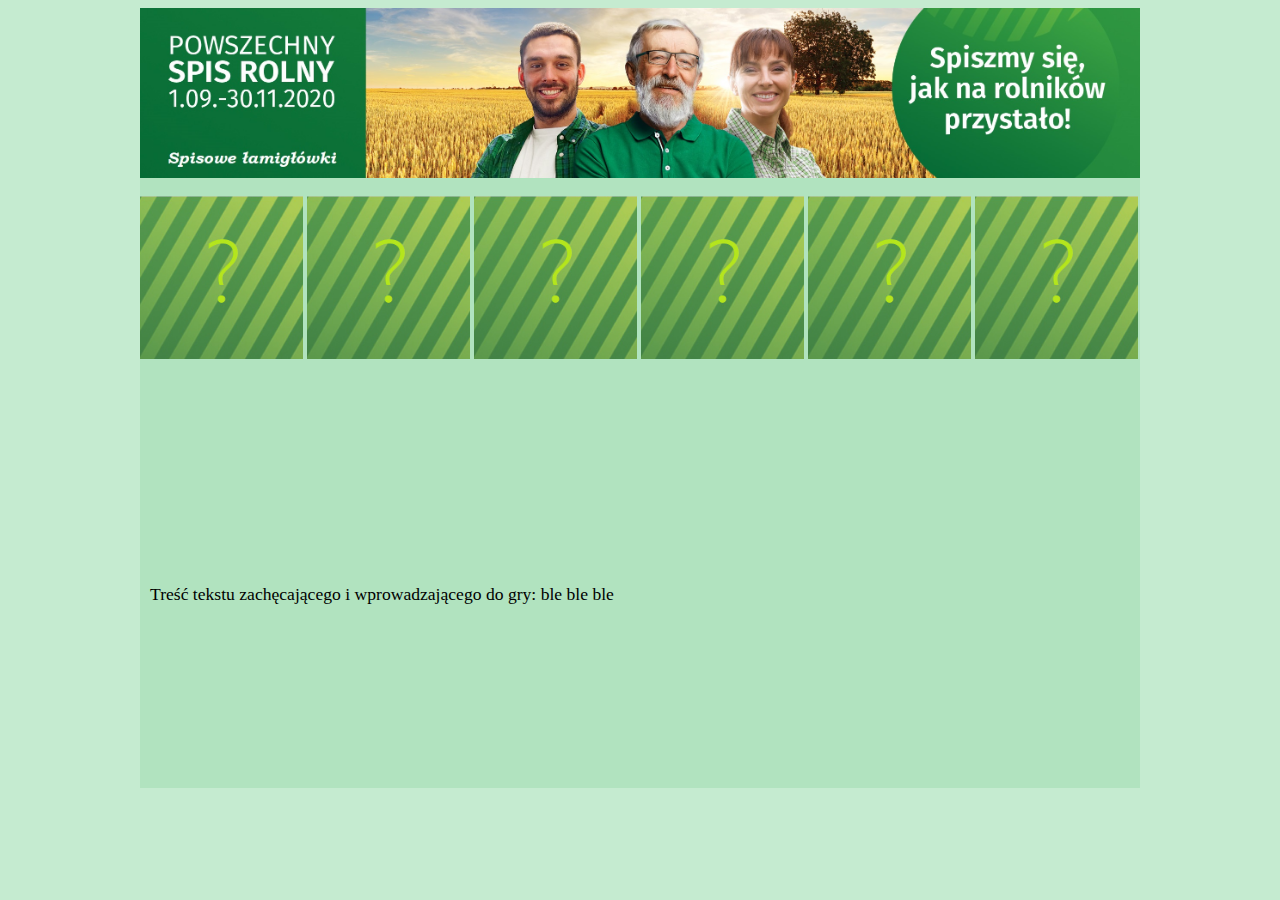
<file: spis1/index.html>
<html>        
    <head>
        <script type="text/javascript" src="script.js"></script>
    </head>
    
    <body style="background-color:#C5EBD0;">
      <div style="width:1000px; height:780px; margin:0 auto;background-color:#b1e3bf;">
        <img src="obraz/plakat.jpg" width="1000" height=auto>
        <br><br>
     
        <img id="i_obraz_1" src="obraz/title.jpg" width="163" height=auto onclick="f_click_obraz_1()"> 
        <img id="i_obraz_2" src="obraz/title.jpg" width="163" height=auto onclick="f_click_obraz_2()"> 
        <img id="i_obraz_3" src="obraz/title.jpg" width="163" height=auto onclick="f_click_obraz_3()"> 
        <img id="i_obraz_4" src="obraz/title.jpg" width="163" height=auto onclick="f_click_obraz_4()"> 
        <img id="i_obraz_5" src="obraz/title.jpg" width="163" height=auto onclick="f_click_obraz_5()"> 
        <img id="i_obraz_6" src="obraz/title.jpg" width="163" height=auto onclick="f_click_obraz_6()"> 
          
        <br><br>
          
        <div style="width:600px; height:150px; margin:0 auto;background-color:#b1e3bf;font-family: Fira Sans; font-size: 1.1em;">
              
          <fieldset id="pyt1" style="display:none;"> 
                <legend>Jakie są podstawy prawne Spisu Rolnego ?</legend>
                <input type="checkbox" name="pyt1"/> Ustawa o statystyce publicznej<br>
                <input type="checkbox" name="pyt1"/> Ustawa o powszechnym spisie rolnym<br>      
                <input type="checkbox" name="pyt1"/> Rozporządzenia Parlamentu Europejskiego i Rady (UE) w sprawie zintegrowanych statystyk dotyczących gospodarstw rolnych<br><br>      
                <center><input type="submit" value="Zatwierdź" onclick="return spr_odp_1();"></center>
             </fieldset>   
              
            <fieldset id="pyt2" style="display:none;"> 
                <legend>Czy Spis Rolny jest badaniem pełnym ?</legend>
                <input type="radio" name="pyt2"/> Tak<br>
                <input type="radio" name="pyt2"/> Nie<br><br>                
                <center><input type="submit" value=" Zatwierdź" onclick="return spr_odp_2();"></center>
             </fieldset>  
            
              <fieldset id="pyt3" style="display:none;"> 
                <legend>Kogo obejmuje Spis Rolny?</legend>
                <input type="checkbox" name="pyt3"/> Gospodarstwa osób fizycznych (gospodarstwa indywidualne)<br>
                <input type="checkbox" name="pyt3"/> Gospodarstwa osób prawnych<br>      
                <input type="checkbox" name="pyt3"/> Gospodarstwa jednostek organizacyjnych niemających osobowości prawnej<br><br>      
                <center><input type="submit" value=" Zatwierdź" onclick="return spr_odp_3();"></center>
             </fieldset> 
              
             <fieldset id="pyt4" style="display:none;"> 
                <legend>W jakim terminie przeprowadzany jest PSR 2020 ?</legend>
                <input type="radio" name="pyt4"/> Od 1 września do 30 września 2020 r.<br>
                <input type="radio" name="pyt4"/> Od 1 września do 30 listopada 2020 r.<br>                
                <input type="radio" name="pyt4"/> Od 1 września do 31 grudnia 2020 r.<br><br>                
                <center><input type="submit" value=" Zatwierdź" onclick="return spr_odp_4();"></center>
             </fieldset>  

              <fieldset id="pyt5" style="display:none;"> 
                <legend>Według jakiego stanu przeprowadza się Spis Rolny ?</legend>
                <input type="radio" name="pyt5"/> Wg stanu w dniu 1 czerwca 2020 r.<br>
                <input type="radio" name="pyt5"/> Wg stanu w dniu 1 września 2020 r.<br>                
                <input type="radio" name="pyt5"/> Wg stanu w dniu, w którym dokonuje się spisu<br><br>                
                <center><input type="submit" value=" Zatwierdź" onclick="return spr_odp_5();"></center>
             </fieldset>  
              
             <fieldset id="pyt6" style="display:none;"> 
                <legend>Czy udział w spisie rolnym jest obowiązkowy ?</legend>
                <input type="radio" name="pyt6"/> Tak<br>
                <input type="radio" name="pyt6"/> Nie<br><br>                
                <center><input type="submit" value=" Zatwierdź" onclick="return spr_odp_6();"></center>
             </fieldset>                
          </div>  
          
          <br><br>
          <div style="width:980px; height:200px; margin:0 auto; background-color:#b1e3bf; font-family: Fira Sans; font-size: 1.1em; ">              
              <p Align=justify id="tekst_eduk_0" style="display:block;"> Treść tekstu zachęcającego i wprowadzającego do gry: ble ble ble</p>
              <p Align=justify id="tekst_eduk_1" style="display:none;"> Przeprowadzenie Spisu Rolnego regulują przepisy prawa krajowego „ble ble ble”. Obowiązek realizacji spisów wynika z uregulowań i zaleceń organizacji międzynarodowych (ONZ i UE). Rozporządzenie „ble ble ble” obliguje wszystkie kraje UE do przeprowadzenia spisu rolnego zgodnie z określonymi wymogami aby zachować porównywalność danych z poszczególnych krajów.</p>    
              <p Align=justify id="tekst_eduk_2" style="display:none;"> Badanie pełne, inaczej badanie całkowite (wyczerpujące). Badanie statystyczne w którym obserwacji podlegają wszystkie elementy zbiorowości generalnej.</p>
              <p Align=justify id="tekst_eduk_3" style="display:none;"> Gospodarstwa indywidualne o powierzchni 1 ha i więcej użytków rolnych oraz o powierzchni poniżej 1 ha użytków rolnych (w tym nieposiadających użytków rolnych) prowadzących produkcję rolną (roślinną i zwierzęcą) o znaczącej skali, w tym działy specjalne produkcji rolnej. Gospodarstwa rolne osób prawnych i jednostek organizacyjnych niemających osobowości prawnej prowadzących działalność rolniczą (PKD sekcja A).</p>
              <p Align=justify id="tekst_eduk_4" style="display:none;"> </p>    
              <p Align=justify id="tekst_eduk_5" style="display:none;"> Spis rolny przeprowadza się na terenie Rzeczypospolitej Polskiej w terminie od 1 września do 30 listopada 2020 r., według stanu na dzień  1 czerwca 2020 r. (dzień referencyjny). Oznacza to, że nie wykazujemy np. zwierząt gospodarskich urodzonych po tej dacie czy sprzętu rolniczego zakupionego po tym terminie.</p>
              <p Align=justify id="tekst_eduk_6" style="display:none;"> Podmioty objęte spisem mają obowiązek udzielania dokładnych, wyczerpujących i zgodnych z prawdą odpowiedzi, co wynika z art. 7 ust. 2 ustawy o PSR 2020. Użytkownik gospodarstwa rolnego, który nie dokonał samospisu internetowego, nie może odmówić przekazania danych w formie wywiadu telefonicznego lub bezpośredniego.</p>    
           
          </div>              
       </div>
    </body>
</html>
</file>
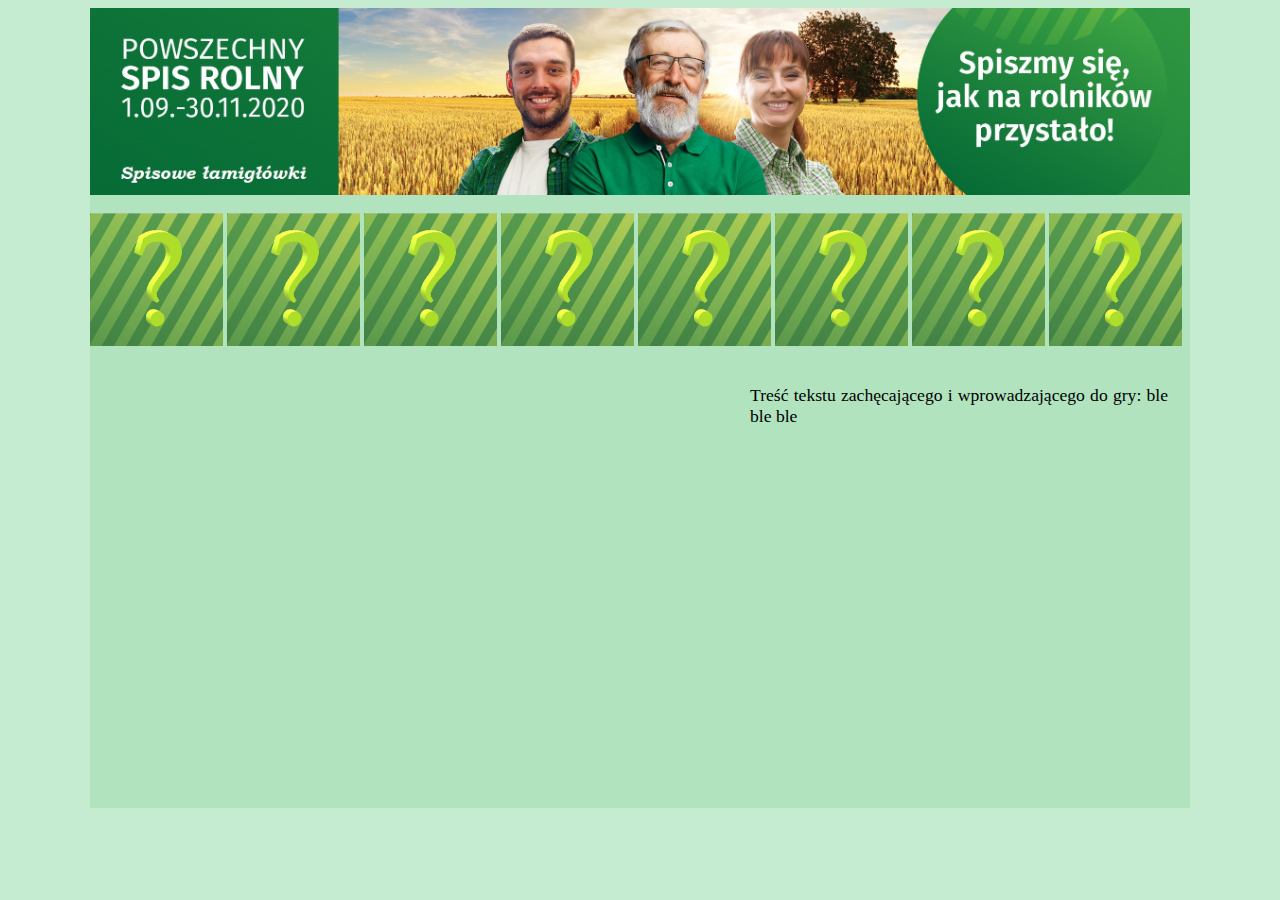
<file: spis2/index.html>
<html> 
    <head>
        <script type="text/javascript" src="script.js"></script>
        <link rel="stylesheet" href="style.css" type="text/css" />
    </head>
  
    <body style="background-color:#C5EBD0;">
       <div style="width:1100px; height:800px; margin:0 auto;background-color:#b1e3bf;">
           <img src="obraz/plakat.jpg" width="1100" height=auto><br><br>
                <img id="i_obraz_1" src="obraz/title.jpg" width="133" height=auto onclick="f_click_obraz_1()"> 
                <img id="i_obraz_2" src="obraz/title.jpg" width="133" height=auto onclick="f_click_obraz_2()"> 
                <img id="i_obraz_3" src="obraz/title.jpg" width="133" height=auto onclick="f_click_obraz_3()"> 
                <img id="i_obraz_4" src="obraz/title.jpg" width="133" height=auto onclick="f_click_obraz_4()"> 
                <img id="i_obraz_5" src="obraz/title.jpg" width="133" height=auto onclick="f_click_obraz_5()"> 
                <img id="i_obraz_6" src="obraz/title.jpg" width="133" height=auto onclick="f_click_obraz_6()">  
                <img id="i_obraz_7" src="obraz/title.jpg" width="133" height=auto onclick="f_click_obraz_7()">  
                <img id="i_obraz_8" src="obraz/title.jpg" width="133" height=auto onclick="f_click_obraz_8()">  
           
           <br><br>
           

            <div id="blok1" class="floatfix">
                 <div id="blok11">
                     <br><br><br><br>
                      <div id="blok_pytania">  
                           <fieldset id="pyt1" style="display:none;"> 
                                <legend>Jakie są podstawy prawne Spisu Rolnego (PSR 2020) ?</legend>
                                <input type="checkbox" name="pyt1"/> Ustawa o statystyce publicznej<br>
                                <input type="checkbox" name="pyt1"/> Ustawa o powszechnym spisie rolnym<br>      
                                <input type="checkbox" name="pyt1"/> Rozporządzenia Parlamentu Europejskiego i Rady (UE) w sprawie zintegrowanych statystyk dotyczących gospodarstw rolnych<br><br>      
                                <center><input type="submit" value="Zatwierdź" onclick="return spr_odp_1();"></center>
                            </fieldset>   

                            <fieldset id="pyt2" style="display:none;"> 
                                 <legend>Czy Spis Rolny jest badaniem pełnym ?</legend>
                                 <input type="radio" name="pyt2"/> Tak<br>
                                 <input type="radio" name="pyt2"/> Nie<br><br>                
                                 <center><input type="submit" value=" Zatwierdź" onclick="return spr_odp_2();"></center>
                             </fieldset>  

                             <fieldset id="pyt3" style="display:none;"> 
                                 <legend>Kogo obejmuje Spis Rolny?</legend>
                                 <input type="checkbox" name="pyt3"/> Gospodarstwa osób fizycznych (gospodarstwa indywidualne)<br>
                                 <input type="checkbox" name="pyt3"/> Gospodarstwa osób prawnych<br>      
                                 <input type="checkbox" name="pyt3"/> Gospodarstwa jednostek organizacyjnych niemających osobowości prawnej<br><br>      
                                 <center><input type="submit" value=" Zatwierdź" onclick="return spr_odp_3();"></center>
                              </fieldset> 

                              <fieldset id="pyt4" style="display:none;"> 
                                 <legend>W jakim terminie przeprowadzany jest PSR 2020 ?</legend>
                                 <input type="radio" name="pyt4"/> Od 1 września do 30 września 2020 r.<br>
                                 <input type="radio" name="pyt4"/> Od 1 września do 30 listopada 2020 r.<br>                
                                 <input type="radio" name="pyt4"/> Od 1 września do 31 grudnia 2020 r.<br><br>                
                                 <center><input type="submit" value=" Zatwierdź" onclick="return spr_odp_4();"></center>
                              </fieldset>  

                              <fieldset id="pyt5" style="display:none;"> 
                                 <legend>Według jakiego stanu przeprowadza się Spis Rolny ?</legend>
                                 <input type="radio" name="pyt5"/> Wg stanu w dniu 1 czerwca 2020 r.<br>
                                 <input type="radio" name="pyt5"/> Wg stanu w dniu 1 września 2020 r.<br>                
                                 <input type="radio" name="pyt5"/> Wg stanu w dniu, w którym dokonuje się spisu<br><br>                
                                 <center><input type="submit" value=" Zatwierdź" onclick="return spr_odp_5();"></center>
                              </fieldset>  
           
                              <fieldset id="pyt6" style="display:none;"> 
                                 <legend>Czy udział w spisie rolnym jest obowiązkowy ?</legend>
                                 <input type="radio" name="pyt6"/> Tak<br>
                                 <input type="radio" name="pyt6"/> Nie<br><br>                
                                 <center><input type="submit" value=" Zatwierdź" onclick="return spr_odp_6();"></center>
                              </fieldset> 
                          
                              <fieldset id="pyt7" style="display:none;"> 
                                 <legend>Jakie m.in informacje będą zbierane?</legend>
                                 <input type="checkbox" name="pyt7"/> Powierzchnia gospodarstw rolnych<br>
                                 <input type="checkbox" name="pyt7"/> Rodzaje budynków gospodarczych<br>      
                                 <input type="checkbox" name="pyt7"/> Powierzchnia nawadniana<br><br>      
                                 <center><input type="submit" value=" Zatwierdź" onclick="return spr_odp_7();"></center>
                              </fieldset> 
                          
                              <fieldset id="pyt8" style="display:none;"> 
                                 <legend>W jaki sposób można  się spisać?</legend>
                                 <input type="checkbox" name="pyt8"/> Poprzez samospis internetowy<br>
                                 <input type="checkbox" name="pyt8"/> Wywiad telefoniczny przeprowadzany przez rachmistrza telefonicznego<br>      
                                 <input type="checkbox" name="pyt8"/> Wywiad bezpośredni przeprowadzany przez rachmistrza terenowego.<br><br>      
                                 <center><input type="submit" value=" Zatwierdź" onclick="return spr_odp_8();"></center>
                              </fieldset>                           
                          

                          
                        </div>   
                </div>

                <div id="blok12"> 
                    <div id="blok121">          
                        <p Align=justify id="tekst_eduk_0" style="display:block;"> 
                            Treść tekstu zachęcającego i wprowadzającego do gry: ble ble ble
                        </p>    
                        
                        <div Align=justify id="tekst_eduk_1" style="display:none;">                             
                            Przeprowadzenie Spisu Rolnego regulują przepisy prawa krajowego: <br>
                            <ul>  
                                 <li>ustawa z dnia 31 lipca 2019 r. o powszechnym spisie rolnym w 2020 r. (Dz.U. z 2019 r. poz. 1728),</li>
                                 <li>ustawa z dnia 29 czerwca 1995 r. o statystyce publicznej (tekst. jedn. z 2020 r. poz. 443)</li>
                            </ul>     
                            
                            Obowiązek realizacji spisów wynika również z uregulowań i zaleceń organizacji międzynarodowych (ONZ i UE):<br>
                            <ul>     
                                 <li>rozporządzenia Parlamentu Europejskiego i Rady (UE) nr 2018/1091 z dnia 18 lipca 2018 r. w sprawie zintegrowanych statystyk dotyczących gospodarstw rolnych,</li>
                                 <li>rekomendacji FAO, zawartych w dokumencie pn. Światowy program spisów rolnych rundy 2020 r.<li>
                            </ul>                                
                        </div>    
                        
                        <div Align=justify id="tekst_eduk_2" style="display:none;"> 
                            Badanie pełne, inaczej badanie całkowite (wyczerpujące).<br>
                            Badanie statystyczne, w którym obserwacji podlegają wszystkie elementy zbiorowości generalnej.
                         </div>
                        
                        <div Align=justify id="tekst_eduk_3" style="display:none;"> 
                            Powszechny Spis Rolny obejmuje:<br>
                            <ul>
                               <li>gospodarstwa indywidualne o powierzchni 1 ha i więcej użytków rolnych oraz</li> 
                               <li>o powierzchni poniżej 1 ha użytków rolnych (w tym nieposiadających użytków rolnych) prowadzących produkcję rolną (roślinną i zwierzęcą) o znaczącej skali, w tym działy specjalne produkcji rolnej</li>
                               <li>gospodarstwa rolne osób prawnych i jednostek organizacyjnych niemających osobowości prawnej prowadzących działalność rolniczą (PKD sekcja A).</li>
                            </ul>    
                        </div>
                        
                        <div Align=justify id="tekst_eduk_4" style="display:none;"> 
                            W celu zachowania porównywalności danych z poszczególnych krajów, wszystkie kraje UE zobligowane są do przeprowadzenia spisu zgodnie z określonymi wymogami, dot. to m.in: terminu, zakresu podmiotowego i przedmiotowego badania, jakości danych, a także formy i terminów przekazania danych oraz opracowania raportu z badania.<br><br>
                            W państwach członkowskich ONZ pełne badanie rolne realizowane jest raz na 10 lat i obejmuje wszystkie gospodarstwa rolne. Poprzedni Powszechny Spis Rolny odbył się w Polsce w 2010 r.
                        </div>    
                        
                        <div Align=justify id="tekst_eduk_5" style="display:none;"> 
                            Spis rolny przeprowadza się na terenie Rzeczypospolitej Polskiej w terminie od 1 września do 30 listopada 2020 r., według stanu na dzień  1 czerwca 2020 r. (jest to tzw. dzień referencyjny).<br><br>
                            Oznacza to, że nie wykazuje się informacji, które zaistniały po tej dacie np. zwierząt gospodarskich urodzonych po 1.06.2020 r. czy też zakupionego po tym terminie sprzętu rolniczego. 
                        </div>
                        
                        <div Align=justify id="tekst_eduk_6" style="display:none;">
                            Udział w spisie rolnym jest obowiązkowy. Wszyscy użytkownicy gospodarstw rolnych są zobowiązani do udzielenia dokładnych, wyczerpujących i zgodnych z prawdą odpowiedzi
                        </div>
                        
                        <div Align=justify id="tekst_eduk_7" style="display:none;"> 
                           W trakcie Spisu Rolnego będą zbierane następujące informacje:
                            <ol type="a">
                               <li>dane osoby kierującej gospodarstwem rolnym,</li>
                               <li>informacje dot. położenia gospodarstwa na obszarach o ograniczeniach naturalnych,</li>
                               <li>powierzchnia gospodarstw,</li>
                               <li>rodzaj użytkowanych gruntów,</li>
                               <li>powierzchnia zasiewów według upraw,</li>
                               <li>powierzchnia nawadniana,</li>
                               <li>produkcja ekologiczna,</li>
                               <li>pogłowie zwierząt gospodarskich według grup wiekowo-użytkowych,</li>
                               <li>maszyny i urządzenia,</li>
                               <li>rodzaje budynków gospodarskich,</li>
                               <li>stosowane w gospodarstwie nawozy mineralne i organiczne oraz ich zużycie,</li>
                               <li>informacje dot. pracujących w gospodarstwie rolnym (zarówno pracowników najemnych, jak i samego użytkownika oraz członków jego rodziny).</li>
                            </ol>    
                        </div>
                        
                        <div Align=justify id="tekst_eduk_8" style="display:none;"> 
                          Użytkownik gospodarstwa rolnego będzie mógł spisać się sam przez Internet (dokonać samospisu) przez cały okres trwania spisu, tj. od 1 września do 30 listopada 2020 r.<br><br>
                          Od 16 września zostanie uruchomiona druga metoda wywiad telefoniczny, wtedy to rachmistrzowie telefoniczni zaczną dzwonić do rolników, aby przeprowadzić spis.<br><br>
                          1 października rozpocznie się spis w terenie, przeprowadzany przez rachmistrza terenowego, wyposażonego w urządzenia mobilne z zainstalowanym oprogramowaniem dedykowanym do przeprowadzenia spisu.<br><br>
                          Użytkownik gospodarstwa rolnego, który nie dokonał samospisu internetowego albo nie przekazał danych w formie wywiadu telefonicznego, nie może odmówić przekazania danych w formie bezpośredniego wywiadu

                        </div>
               </div>
          </div>           
       </div>    
    </body>
</html>
</file>
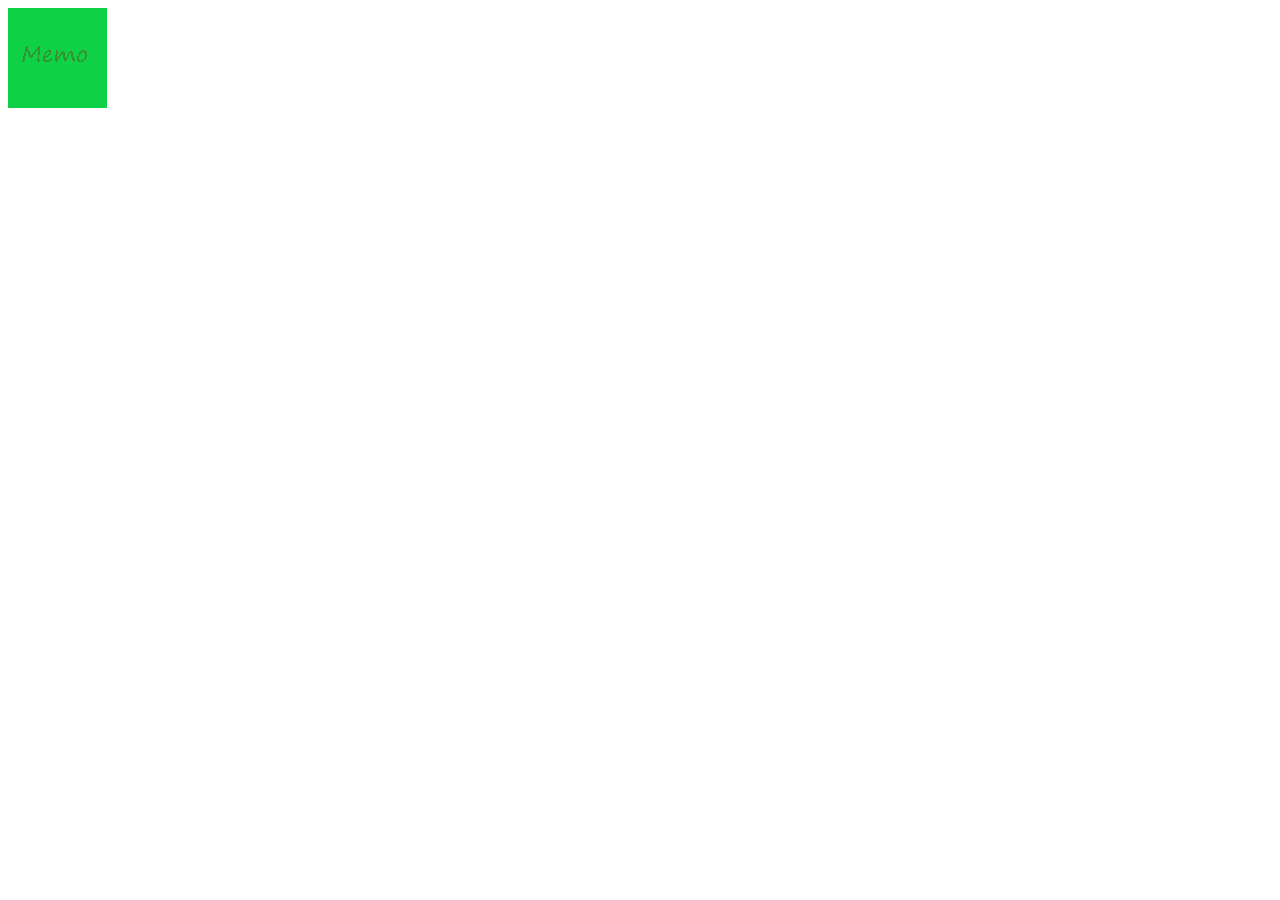
<file: kurs1/index31.html>
<html>
    <head>
        <script>
            var t_obraz = 'obraz/title.png'
            var t_obraz_1 = ['obraz/title_1.png','obraz/title_2.png','obraz/title_3.png','obraz/title_4.png','obraz/title_5.png'];     
            
            var v_pytanie_1 = false; //brak odpowiedzi na pytanie
           
          
            function f_click_obraz_1(){
              if (v_pytanie_1){
                  document.getElementById('i_obraz_1').src = t_obraz; // zakrycie obrazka  
                  document.getElementById('pyt').style.display = 'none';//zakrycie pytania                  
                  v_pytanie_1 = false;  // zmiana na brak odpowiedzi lub odpowiedź nieprawidłowa   
               }

             else { 
                 document.getElementById('pyt').style.display = 'block';
           
                  }
             } 
            
            function spr_odp_1(){
                var pytanie = document.getElementsByName("pyt1");                
                if (pytanie[1].checked == true) {
                    alert("Odpowiedź prawidłowa");
                    v_pytanie_1 = true;  // odpowiedź prawidłowa    
                    document.getElementById('i_obraz_1').src = t_obraz_1[1]; // odkrycie obrazka
                    document.getElementById('pyt').style.display = 'none';//zakrycie pytania
                    
                }                 
                  else {
                      alert("Nieprawidłowa odpowiedź");
                      document.getElementById('pyt').style.display = 'none';//zakrycie pytania
                  }
            }
            
            
        </script>
    </head>
    <body>
        <img id="i_obraz_1" src="obraz/title.png" onclick="f_click_obraz_1()">
        <br><br>
        

            <fieldset id="pyt" style="display:none;"> 
                <legend>Pytanie:</legend>
                <input type="radio" name="pyt1"/> Odpowiedź A<br>
                <input type="radio" name="pyt1"/> Odpowiedź B<br>
                <input type="radio" name="pyt1"/> Odpowiedź C<br><br>
                <input type="submit" value=" Zatwierdź" onclick="return spr_odp_1();">
               
             </fieldset>       
            
        

    </body>
</html>
</file>
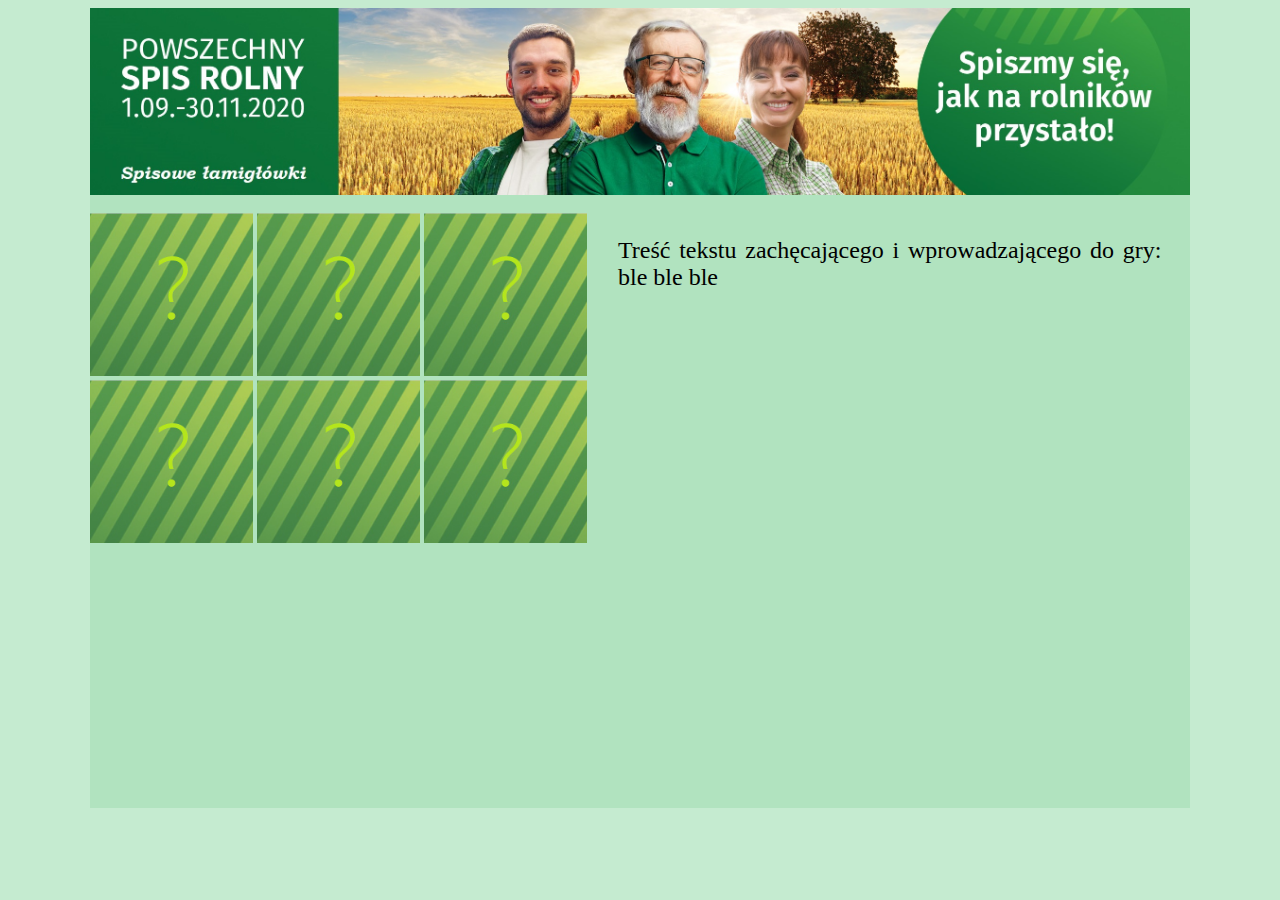
<file: spis1/index1.html>
<html>    
    <head>
        <script type="text/javascript" src="script.js"></script>
        <link rel="stylesheet" href="style.css" type="text/css" />
    </head>

    
    <body style="background-color:#C5EBD0;">
       <div style="width:1100px; height:800px; margin:0 auto;background-color:#b1e3bf;">
           <img src="obraz/plakat.jpg" width="1100" height=auto><br><br>
                 
           
            <div id="blok1" class="floatfix">
                 <div id="blok11">
                      <img id="i_obraz_1" src="obraz/title.jpg" width="163" height=auto onclick="f_click_obraz_1()"> 
                      <img id="i_obraz_2" src="obraz/title.jpg" width="163" height=auto onclick="f_click_obraz_2()"> 
                      <img id="i_obraz_3" src="obraz/title.jpg" width="163" height=auto onclick="f_click_obraz_3()"> 
                      <img id="i_obraz_4" src="obraz/title.jpg" width="163" height=auto onclick="f_click_obraz_4()"> 
                      <img id="i_obraz_5" src="obraz/title.jpg" width="163" height=auto onclick="f_click_obraz_5()"> 
                      <img id="i_obraz_6" src="obraz/title.jpg" width="163" height=auto onclick="f_click_obraz_6()">     
                 </div>
                
                <div id="blok12"> <div id="blok121">          
                        <p Align=justify id="tekst_eduk_0" style="display:block;"> Treść tekstu zachęcającego i wprowadzającego do gry: ble ble ble</p>    
                        <p Align=justify id="tekst_eduk_1" style="display:none;"> Przeprowadzenie Spisu Rolnego regulują przepisy prawa krajowego „ble ble ble”. Obowiązek realizacji spisów wynika z uregulowań i zaleceń organizacji międzynarodowych (ONZ i UE). Rozporządzenie „ble ble ble” obliguje wszystkie kraje UE do przeprowadzenia spisu rolnego zgodnie z określonymi wymogami aby zachować porównywalność danych z poszczególnych krajów.</p>    
                        <p Align=justify id="tekst_eduk_2" style="display:none;"> Badanie pełne, inaczej badanie całkowite (wyczerpujące). Badanie statystyczne w którym obserwacji podlegają wszystkie elementy zbiorowości generalnej.</p>
                        <p Align=justify id="tekst_eduk_3" style="display:none;"> Gospodarstwa indywidualne o powierzchni 1 ha i więcej użytków rolnych oraz o powierzchni poniżej 1 ha użytków rolnych (w tym nieposiadających użytków rolnych) prowadzących produkcję rolną (roślinną i zwierzęcą) o znaczącej skali, w tym działy specjalne produkcji rolnej. Gospodarstwa rolne osób prawnych i jednostek organizacyjnych niemających osobowości prawnej prowadzących działalność rolniczą (PKD sekcja A).</p>
                        <p Align=justify id="tekst_eduk_4" style="display:none;"> </p>    
                        <p Align=justify id="tekst_eduk_5" style="display:none;"> Spis rolny przeprowadza się na terenie Rzeczypospolitej Polskiej w terminie od 1 września do 30 listopada 2020 r., według stanu na dzień  1 czerwca 2020 r. (dzień referencyjny). Oznacza to, że nie wykazujemy np. zwierząt gospodarskich urodzonych po tej dacie czy sprzętu rolniczego zakupionego po tym terminie.</p>
                        <p Align=justify id="tekst_eduk_6" style="display:none;"> Podmioty objęte spisem mają obowiązek udzielania dokładnych, wyczerpujących i zgodnych z prawdą odpowiedzi, co wynika z art. 7 ust. 2 ustawy o PSR 2020. Użytkownik gospodarstwa rolnego, który nie dokonał samospisu internetowego, nie może odmówić przekazania danych w formie wywiadu telefonicznego lub bezpośredniego.</p>    
      
                      </div>
                </div>
            </div>           
           
           <br><br> 
                  <div id="blok_pytania">  
                    <fieldset id="pyt1" style="display:none;"> 
                        <legend>Jakie są podstawy prawne Spisu Rolnego ?</legend>
                        <input type="checkbox" name="pyt1"/> Ustawa o statystyce publicznej<br>
                        <input type="checkbox" name="pyt1"/> Ustawa o powszechnym spisie rolnym<br>      
                        <input type="checkbox" name="pyt1"/> Rozporządzenia Parlamentu Europejskiego i Rady (UE) w sprawie zintegrowanych statystyk dotyczących gospodarstw rolnych<br><br>      
                        <center><input type="submit" value="Zatwierdź" onclick="return spr_odp_1();"></center>
                    </fieldset>   
             
                    <fieldset id="pyt2" style="display:none;"> 
                        <legend>Czy Spis Rolny jest badaniem pełnym ?</legend>
                        <input type="radio" name="pyt2"/> Tak<br>
                        <input type="radio" name="pyt2"/> Nie<br><br>                
                        <center><input type="submit" value=" Zatwierdź" onclick="return spr_odp_2();"></center>
                    </fieldset>  

                    <fieldset id="pyt3" style="display:none;"> 
                        <legend>Kogo obejmuje Spis Rolny?</legend>
                        <input type="checkbox" name="pyt3"/> Gospodarstwa osób fizycznych (gospodarstwa indywidualne)<br>
                        <input type="checkbox" name="pyt3"/> Gospodarstwa osób prawnych<br>      
                        <input type="checkbox" name="pyt3"/> Gospodarstwa jednostek organizacyjnych niemających osobowości prawnej<br><br>      
                        <center><input type="submit" value=" Zatwierdź" onclick="return spr_odp_3();"></center>
                    </fieldset> 
            
                    <fieldset id="pyt4" style="display:none;"> 
                        <legend>W jakim terminie przeprowadzany jest PSR 2020 ?</legend>
                        <input type="radio" name="pyt4"/> Od 1 września do 30 września 2020 r.<br>
                        <input type="radio" name="pyt4"/> Od 1 września do 30 listopada 2020 r.<br>                
                        <input type="radio" name="pyt4"/> Od 1 września do 31 grudnia 2020 r.<br><br>                
                        <center><input type="submit" value=" Zatwierdź" onclick="return spr_odp_4();"></center>
                    </fieldset>  

                    <fieldset id="pyt5" style="display:none;"> 
                        <legend>Według jakiego stanu przeprowadza się Spis Rolny ?</legend>
                        <input type="radio" name="pyt5"/> Wg stanu w dniu 1 czerwca 2020 r.<br>
                        <input type="radio" name="pyt5"/> Wg stanu w dniu 1 września 2020 r.<br>                
                        <input type="radio" name="pyt5"/> Wg stanu w dniu, w którym dokonuje się spisu<br><br>                
                        <center><input type="submit" value=" Zatwierdź" onclick="return spr_odp_5();"></center>
                    </fieldset>  
           
                    <fieldset id="pyt6" style="display:none;"> 
                        <legend>Czy udział w spisie rolnym jest obowiązkowy ?</legend>
                        <input type="radio" name="pyt6"/> Tak<br>
                        <input type="radio" name="pyt6"/> Nie<br><br>                
                        <center><input type="submit" value=" Zatwierdź" onclick="return spr_odp_6();"></center>
                    </fieldset> 
                 </div>     
       </div>    
    </body>
</html>
</file>
<file: spis2/style.css>
#blok1 {
            background-color:#b1e3bf;               
          }

          #blok11 {
            float:left;
            width:60%;
            background-color:#b1e3bf;
          }

          #blok12 {               
            float:right;
            width:40%;
            background-color:#b1e3bf;
          }

         #blok121 {               
            float:left;
            width:95%;
            background-color:#b1e3bf;
            font-family: Fira Sans; 
            font-size: 1.1em;
          }                        

         #blok_pytania {  
            margin:0 auto;                         
            width:90%;
            background-color:#b1e3bf;
            font-family: Fira Sans; 
            font-size: 1.1em;
          }

         .floatfix {
           zoom:1; /* dla IE < 8 */
         }

         .floatfix:after {
            content:'';
            display:block;
            clear:both;
         }
</file>
<file: spis1/style.css>
#blok1 {
            background-color:#b1e3bf;               
          }

          #blok11 {
            float:left;
            width:48%;
            background-color:#b1e3bf;
          }

          #blok12 {               
            float:right;
            width:52%;
            background-color:#b1e3bf;
          }
            
         #blok121 {               
            float:left;
            width:95%;
            background-color:#b1e3bf;
            font-family: Fira Sans; 
            font-size: 1.5em;
          }            
            
         #blok_pytania {  
            margin:0 auto;                         
            width:90%;
            background-color:#b1e3bf;
            font-family: Fira Sans; 
            font-size: 1.5em;
          }

         .floatfix {
           zoom:1; /* dla IE < 8 */
         }

         .floatfix:after {
            content:'';
            display:block;
            clear:both;
         }
</file>
